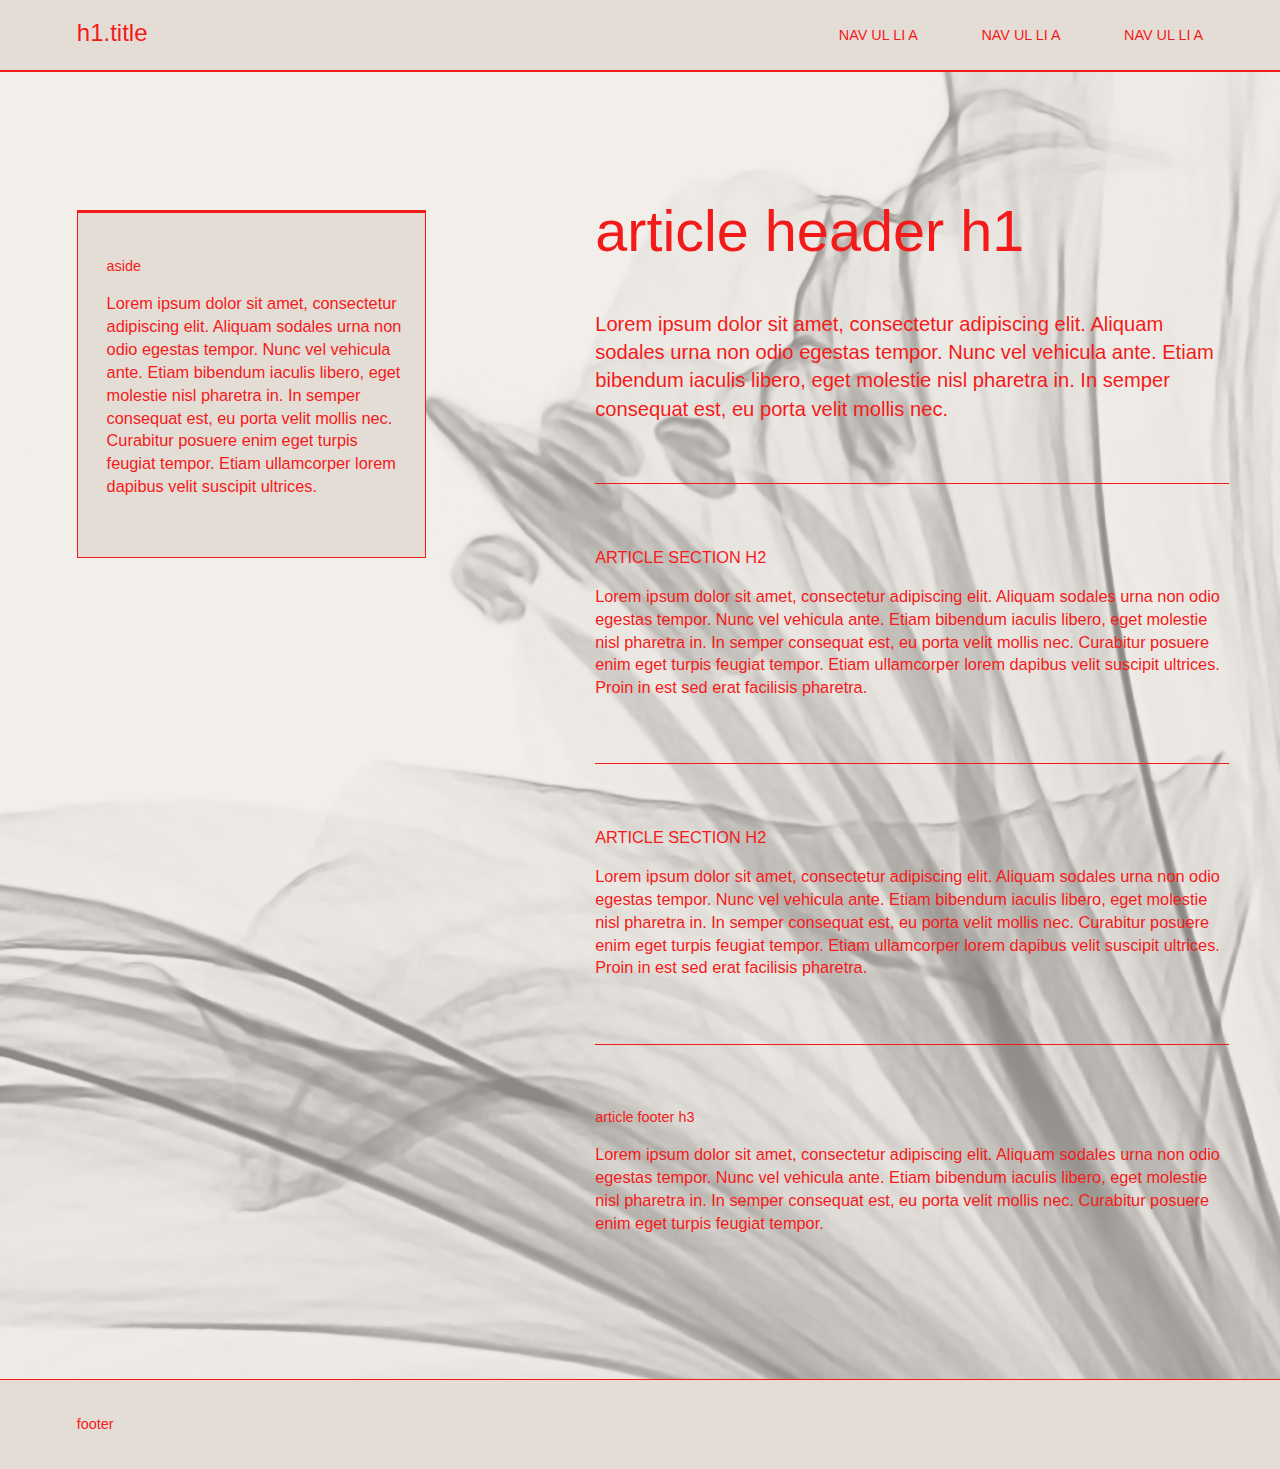
<file: lee.hanseung/initializr/index.html>
<!doctype html>
<!--[if lt IE 7]>      <html class="no-js lt-ie9 lt-ie8 lt-ie7" lang=""> <![endif]-->
<!--[if IE 7]>         <html class="no-js lt-ie9 lt-ie8" lang=""> <![endif]-->
<!--[if IE 8]>         <html class="no-js lt-ie9" lang=""> <![endif]-->
<!--[if gt IE 8]><!--> <html class="no-js" lang=""> <!--<![endif]-->
    <head>
        <meta charset="utf-8">
        <meta http-equiv="X-UA-Compatible" content="IE=edge,chrome=1">
        <title></title>
        <meta name="description" content="">
        <meta name="viewport" content="width=device-width, initial-scale=1">
        <link rel="apple-touch-icon" href="apple-touch-icon.png">

        <link rel="stylesheet" href="css/normalize.min.css">
        <link rel="stylesheet" href="css/theme.css">
        <!-- <link rel="stylesheet" href="css/main.css"> -->

        <script src="js/vendor/modernizr-2.8.3-respond-1.4.2.min.js"></script>
    </head>
    <body>
        <!--[if lt IE 8]>
            <p class="browserupgrade">You are using an <strong>outdated</strong> browser. Please <a href="http://browsehappy.com/">upgrade your browser</a> to improve your experience.</p>
        <![endif]-->

        <div class="header-container">
            <header class="wrapper clearfix">
                <h1 class="title">h1.title</h1>
                <nav>
                    <ul>
                        <li><a href="#">NAV UL LI A</a></li>
                        <li><a href="#">NAV UL LI A</a></li>
                        <li><a href="#">NAV UL LI A</a></li>
                    </ul>
                </nav>
            </header>
        </div>

        <div class="main-container">
            <div class="main wrapper clearfix">

                <article>
                    <header>
                        <h1>article header h1</h1>
                        <p>Lorem ipsum dolor sit amet, consectetur adipiscing elit. Aliquam sodales urna non odio egestas tempor. Nunc vel vehicula ante. Etiam bibendum iaculis libero, eget molestie nisl pharetra in. In semper consequat est, eu porta velit mollis nec.</p>
                    </header>
                    <section>
                        <h2>ARTICLE SECTION H2</h2>
                        <p>Lorem ipsum dolor sit amet, consectetur adipiscing elit. Aliquam sodales urna non odio egestas tempor. Nunc vel vehicula ante. Etiam bibendum iaculis libero, eget molestie nisl pharetra in. In semper consequat est, eu porta velit mollis nec. Curabitur posuere enim eget turpis feugiat tempor. Etiam ullamcorper lorem dapibus velit suscipit ultrices. Proin in est sed erat facilisis pharetra.</p>
                    </section>
                    <section>
                        <h2>ARTICLE SECTION H2</h2>
                        <p>Lorem ipsum dolor sit amet, consectetur adipiscing elit. Aliquam sodales urna non odio egestas tempor. Nunc vel vehicula ante. Etiam bibendum iaculis libero, eget molestie nisl pharetra in. In semper consequat est, eu porta velit mollis nec. Curabitur posuere enim eget turpis feugiat tempor. Etiam ullamcorper lorem dapibus velit suscipit ultrices. Proin in est sed erat facilisis pharetra.</p>
                    </section>
                    <footer>
                        <h3>article footer h3</h3>
                        <p>Lorem ipsum dolor sit amet, consectetur adipiscing elit. Aliquam sodales urna non odio egestas tempor. Nunc vel vehicula ante. Etiam bibendum iaculis libero, eget molestie nisl pharetra in. In semper consequat est, eu porta velit mollis nec. Curabitur posuere enim eget turpis feugiat tempor.</p>
                    </footer>
                </article>

                <aside>
                    <h3>aside</h3>
                    <p>Lorem ipsum dolor sit amet, consectetur adipiscing elit. Aliquam sodales urna non odio egestas tempor. Nunc vel vehicula ante. Etiam bibendum iaculis libero, eget molestie nisl pharetra in. In semper consequat est, eu porta velit mollis nec. Curabitur posuere enim eget turpis feugiat tempor. Etiam ullamcorper lorem dapibus velit suscipit ultrices.</p>
                </aside>

            </div> <!-- #main -->
        </div> <!-- #main-container -->

        <div class="footer-container">
            <footer class="wrapper">
                <h3>footer</h3>
            </footer>
        </div>

        <script src="//ajax.googleapis.com/ajax/libs/jquery/1.11.2/jquery.min.js"></script>
        <script>window.jQuery || document.write('<script src="js/vendor/jquery-1.11.2.min.js"><\/script>')</script>

        <script src="js/main.js"></script>

        <!-- Google Analytics: change UA-XXXXX-X to be your site's ID. -->
        <script>
            (function(b,o,i,l,e,r){b.GoogleAnalyticsObject=l;b[l]||(b[l]=
            function(){(b[l].q=b[l].q||[]).push(arguments)});b[l].l=+new Date;
            e=o.createElement(i);r=o.getElementsByTagName(i)[0];
            e.src='//www.google-analytics.com/analytics.js';
            r.parentNode.insertBefore(e,r)}(window,document,'script','ga'));
            ga('create','UA-XXXXX-X','auto');ga('send','pageview');
        </script>
    </body>
</html>
</file>
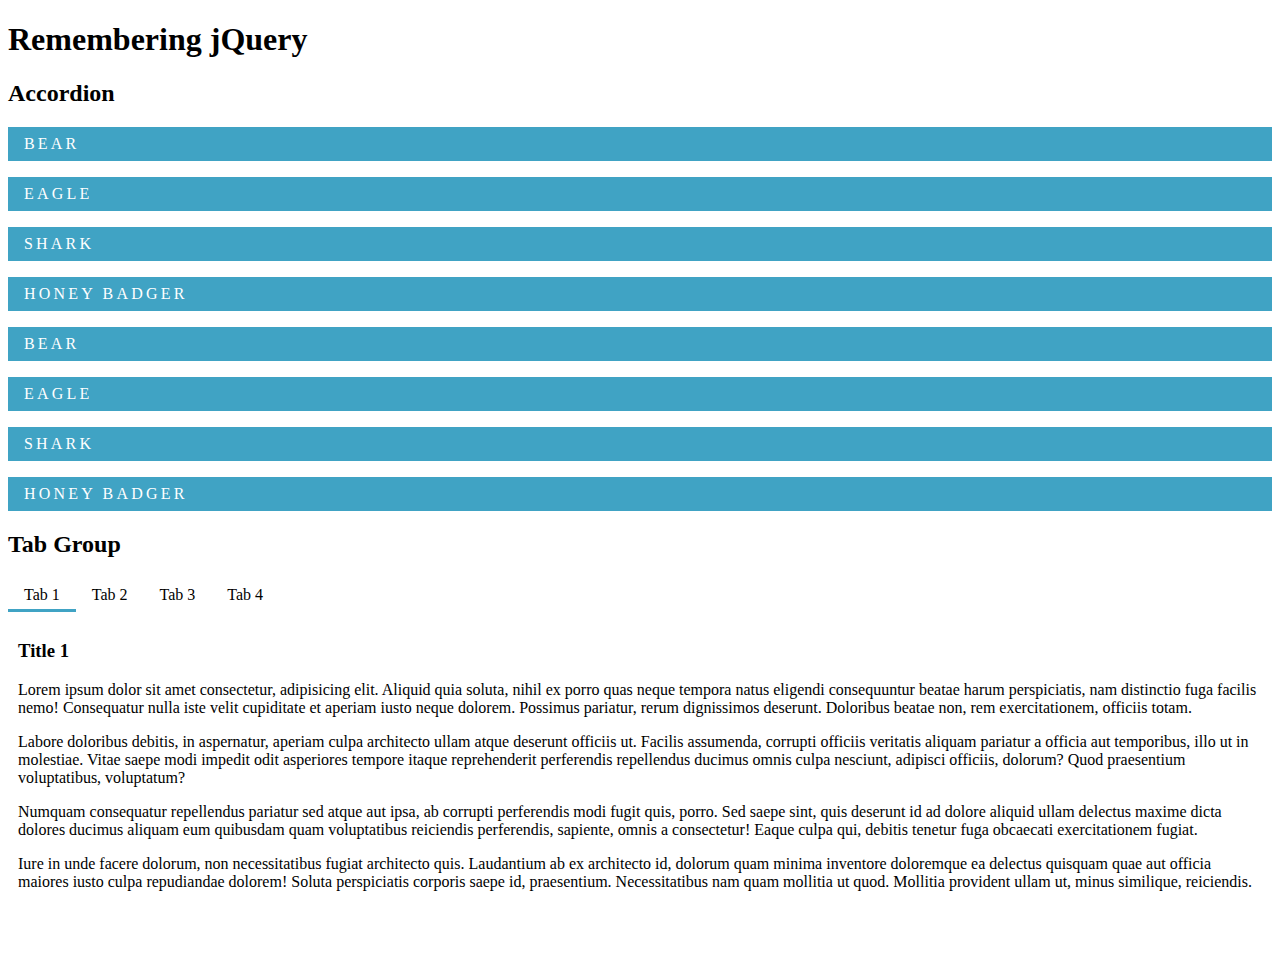
<file: lee.hanseung/demo/jquery.html>
<!DOCTYPE html>
<html lang="en">
<head>
   <meta charset="UTF-8">
   <meta name="viewport" content="width=device-width, initial-scale=1.0">
   <title>Remembering jQuery</title>

   <link rel="stylesheet" href="css/style.css">

   <script src="https://code.jquery.com/jquery-3.2.1.min.js"></script>
   <script src="js/script.js"></script>
</head>
<body>

   <header class="container">
      <h1>Remembering jQuery</h1>
   </header>

   <div class="container">
      <h2>Accordion</h2>

      <!-- dl.accordion>(dt+dd)*4 -->
      <dl class="accordion">
         <dt>Bear</dt>
         <dd>Lives in the Woods</dd>
         <dt>Eagle</dt>
         <dd>Lives in the Sky</dd>
         <dt>Shark</dt>
         <dd>Lives in the Ocean</dd>
         <dt>Honey Badger</dt>
         <dd>Don't give a crap</dd>
      </dl>

      <!-- dl.accordion>(dt+dd)*4 -->
      <dl class="accordion">
         <dt>Bear</dt>
         <dd>Lives in the Woods</dd>
         <dt>Eagle</dt>
         <dd>Lives in the Sky</dd>
         <dt>Shark</dt>
         <dd>Lives in the Ocean</dd>
         <dt>Honey Badger</dt>
         <dd>Don't give a crap</dd>
      </dl>
   </div>


   <div class="container">
      <h2>Tab Group</h2>

      <div class="tabgroup">
         <div class="tabs">
            <!-- .tab*4>{Tab $} -->
            <div class="tab active">Tab 1</div>
            <div class="tab">Tab 2</div>
            <div class="tab">Tab 3</div>
            <div class="tab">Tab 4</div>
         </div>
         <div class="contents">
            <!-- .content*4>h3{Title $}+(p*4>lorem50) -->
            <div class="content active">
               <h3>Title 1</h3>
               <p>Lorem ipsum dolor sit amet consectetur, adipisicing elit. Aliquid quia soluta, nihil ex porro quas neque tempora natus eligendi consequuntur beatae harum perspiciatis, nam distinctio fuga facilis nemo! Consequatur nulla iste velit cupiditate et aperiam iusto neque dolorem. Possimus pariatur, rerum dignissimos deserunt. Doloribus beatae non, rem exercitationem, officiis totam.</p>
               <p>Labore doloribus debitis, in aspernatur, aperiam culpa architecto ullam atque deserunt officiis ut. Facilis assumenda, corrupti officiis veritatis aliquam pariatur a officia aut temporibus, illo ut in molestiae. Vitae saepe modi impedit odit asperiores tempore itaque reprehenderit perferendis repellendus ducimus omnis culpa nesciunt, adipisci officiis, dolorum? Quod praesentium voluptatibus, voluptatum?</p>
               <p>Numquam consequatur repellendus pariatur sed atque aut ipsa, ab corrupti perferendis modi fugit quis, porro. Sed saepe sint, quis deserunt id ad dolore aliquid ullam delectus maxime dicta dolores ducimus aliquam eum quibusdam quam voluptatibus reiciendis perferendis, sapiente, omnis a consectetur! Eaque culpa qui, debitis tenetur fuga obcaecati exercitationem fugiat.</p>
               <p>Iure in unde facere dolorum, non necessitatibus fugiat architecto quis. Laudantium ab ex architecto id, dolorum quam minima inventore doloremque ea delectus quisquam quae aut officia maiores iusto culpa repudiandae dolorem! Soluta perspiciatis corporis saepe id, praesentium. Necessitatibus nam quam mollitia ut quod. Mollitia provident ullam ut, minus similique, reiciendis.</p>
            </div>
            <div class="content">
               <h3>Title 2</h3>
               <p>Lorem, ipsum dolor sit amet consectetur adipisicing, elit. Minima voluptatibus, eligendi quia, natus repudiandae blanditiis dolore dolores adipisci tempora reiciendis a ipsam at nihil soluta dolorem voluptatem quidem, praesentium, aliquid. Consequatur aspernatur delectus, corporis nobis illo, obcaecati facere eaque! Perferendis cupiditate, beatae architecto vitae recusandae consectetur dignissimos nesciunt cumque rem.</p>
               <p>Illo, soluta quis dolor, iste fuga consectetur impedit sit sapiente reprehenderit delectus aliquam assumenda non nulla molestias optio eveniet. Quod inventore pariatur esse maxime sapiente illo veniam, amet cum recusandae mollitia totam molestiae, minima omnis rerum placeat harum voluptatum consequatur, nihil cumque? Doloremque corporis, fugit neque commodi vel, inventore dolor.</p>
               <p>Minima in tempore quos temporibus atque cupiditate culpa totam at similique quasi, voluptate. Cumque officia hic repudiandae quaerat laudantium aliquid mollitia itaque omnis maiores voluptas, accusantium dolores, illum debitis quibusdam, neque ratione distinctio, quam? Alias deserunt sapiente doloribus, perspiciatis facere minus dolore voluptas consectetur incidunt eligendi molestiae qui voluptatem exercitationem.</p>
               <p>Maxime, sed! Hic iste quae non saepe praesentium nesciunt eaque facilis animi aperiam exercitationem laboriosam optio error ab earum ut, et. Odio hic sit reiciendis itaque dolorem, iste sequi harum, voluptatum amet dolores voluptate, omnis possimus distinctio consectetur molestias atque? Non eum adipisci velit suscipit excepturi a esse fugit distinctio.</p>
            </div>
            <div class="content">
               <h3>Title 3</h3>
               <p>Lorem ipsum dolor sit amet consectetur adipisicing elit. Eaque tempore aliquam, maiores dolorem iste iure ipsam, vitae tenetur hic cumque. Ipsa temporibus earum ratione voluptatem ut odio. Iure ratione recusandae distinctio expedita praesentium, assumenda, quae atque asperiores minus magnam, sed voluptatem, suscipit. Rerum officiis voluptate voluptatum facere id. Ipsa, pariatur!</p>
               <p>Non ipsam error maxime culpa, aut? Unde quo nemo nesciunt expedita corporis, mollitia consequatur, possimus nisi fugiat non, libero similique asperiores quidem natus rerum, illum doloremque esse accusantium magni adipisci? Voluptates mollitia alias amet quasi magnam quod debitis provident rem aspernatur recusandae accusantium facere nostrum a ut, commodi vero minima?</p>
               <p>Nihil reiciendis quod et, odit! Qui dolor officia amet possimus accusantium voluptas aperiam quam ad eligendi mollitia quia quae velit, quisquam nisi, laborum eos! Aspernatur facere sed labore dicta illum omnis voluptatum consectetur, recusandae deleniti ad atque ipsa tempora? Ab ut illum dolore consequatur nostrum cumque rerum libero dolorum odit.</p>
               <p>Inventore, ullam doloribus commodi necessitatibus sapiente minima cum quidem distinctio temporibus iusto placeat, debitis aliquam tenetur molestiae, aliquid! Saepe reiciendis numquam corrupti in doloribus est natus, sit mollitia, vel, qui voluptatum ea, quod. Tenetur similique dolores, eum, nulla quo porro fugit, quibusdam aperiam tempora odio accusantium itaque veniam omnis explicabo.</p>
            </div>
            <div class="content">
               <h3>Title 4</h3>
               <p>Lorem ipsum, dolor sit amet consectetur adipisicing elit. A esse similique non voluptatem repellendus expedita at ratione quis et quisquam nemo optio sed minima rem, mollitia delectus quasi quae nobis, minus incidunt harum odio fuga. Perferendis qui inventore fugiat voluptate animi, quos corrupti quaerat ea exercitationem totam ab, in, molestias.</p>
               <p>Consequuntur enim quidem dolorum earum cum beatae facere, officiis aliquam deserunt temporibus quod deleniti eveniet commodi veritatis accusamus consequatur ex perferendis fugiat libero alias, provident nam nemo minima soluta minus! Labore vitae, beatae enim esse incidunt, odit quos, modi, eligendi quidem doloribus porro quibusdam aperiam. Quibusdam aut, ut error consequuntur?</p>
               <p>Voluptas maxime similique aut nam ex recusandae aspernatur modi ut sunt nemo earum, ullam magni, saepe quam veniam perferendis tempore inventore laudantium eius, tenetur fuga eos, accusamus! Quam, explicabo, dolore. Fugit minima esse adipisci eligendi exercitationem dolor, laborum natus deleniti eum, consectetur et hic. Natus voluptate, aspernatur numquam perspiciatis id.</p>
               <p>Sit laborum illo nulla, eligendi excepturi distinctio a enim debitis totam. Praesentium saepe distinctio iusto vitae veniam laudantium velit sint tenetur corporis accusantium at possimus ex voluptate repellendus libero tempore, debitis odit repudiandae nulla dolor! Quasi architecto ducimus quis ratione. Architecto ipsam eos illo minima, saepe provident cumque voluptas incidunt!</p>
            </div>
         </div>
      </div>
   </div>
   
</body>
</html>
</file>
<file: lee.hanseung/initializr/css/theme.css>
html {
    color: #f51a1a;
    font-size: 0.6em;
    line-height: 1.4;
}



body {
    --font-sans: Lato, Helvetica, Arial, sans-serif;
    --font-serif: Cambria, Georgia, "Times New Roman", serif;
    background: #e4ddd6;
    background-image: url("../img/flower.jpg");
}


.title {
    float: left;
    color: #f51a1a;
    font-weight: normal;
    font-size: 2.5em;
}


nav {
    float: right;
    width: 36%;
}

nav ul {
    margin: 0;
    padding: 0;
    list-style-type: none;
}

nav a {
    display: block;
    margin-bottom: 10px;
    padding: 15px 0;
    text-align: center;
    text-decoration: none;
    font-weight: lighter;
    font-size: 1.5em;
    color: #f51a1a;
    background: #e4ddd6;
    float: left;
    width: 27%;
    margin: 0 1.7%;
    padding: 25px 2%;
    margin-bottom: 0;
}


nav a:hover {
    color: #f51a1a;
    font-weight: normal;
}


nav li:first-child a {
        margin-left: 0;
    }

nav li:last-child a {
        margin-right: 0;
}


.wrapper {
    width: 90%;
    margin: 0 6%;
}


.header-container {
    border-bottom: 2px solid #f51a1a;
    background: #e4ddd6;
}

.main aside {
    float: left;
    width: 26%;
    border: 1px solid #f51a1a;
    border-top: 3.7px solid #f51a1a;
    margin-top: 6em;
    color: #f51a1a;
    padding: 3em 2em 4.5em 3em;
    background: #e4ddd6;
}

.main aside:hover {
    color: white;
    background: #f51a1a;
}



.main {
    padding: 80px 0;
}


.main-container {
    background: rgba(234, 229, 220, 0.6);

}

.main article h1 {
    font-size: 6em;
    font-weight: lighter;
}

.main article {
    float: right;
    width: 55%;
    padding-top: 0em;
}



header p {
    font-size: 2.1em;
    padding-bottom: 2em;
}


p {
    font-size: 1.7em;
    font-weight: lighter;
}

h2 {
    font-size: 1.7em;
    font-weight: normal;
}


h3 {
    font-size: 1.5em;
    font-weight: normal;
}


.main-container footer {
    border-top: 1px solid #f51a1a;
}


section {
    border-top: 1px solid #f51a1a;
    padding: 5em 0 5em 0;
}


.footer-container {
    border-top: 1.5px solid #f51a1a;
    background: #e4ddd6;
}


.footer-container footer {
    color: #f51a1a;
    padding: 20px 0;

}

footer {
    padding: 5em 0 5em 0;
}


/*Below is from the main.css*/
.clearfix:before,
.clearfix:after {
    content: " ";
    display: table;
}

.clearfix:after {
    clear: both;
}
</file>
<file: lee.hanseung/initializr/css/main.css>
/*! HTML5 Boilerplate v5.0 | MIT License | http://h5bp.com/ */

html {
    color: #222;
    font-size: 1em;
    line-height: 1.4;
}

::-moz-selection {
    background: #b3d4fc;
    text-shadow: none;
}

::selection {
    background: #b3d4fc;
    text-shadow: none;
}

hr {
    display: block;
    height: 1px;
    border: 0;
    border-top: 1px solid #ccc;
    margin: 1em 0;
    padding: 0;
}

audio,
canvas,
iframe,
img,
svg,
video {
    vertical-align: middle;
}

fieldset {
    border: 0;
    margin: 0;
    padding: 0;
}

textarea {
    resize: vertical;
}

.browserupgrade {
    margin: 0.2em 0;
    background: #ccc;
    color: #000;
    padding: 0.2em 0;
}


/* ===== Initializr Styles ==================================================
   Author: Jonathan Verrecchia - verekia.com/initializr/responsive-template
   ========================================================================== */

body {
    font: 16px/26px Helvetica, Helvetica Neue, Arial;
}

.wrapper {
    width: 90%;
    margin: 0 5%;
}

/* ===================
    ALL: Orange Theme
   =================== */

.header-container {
    border-bottom: 20px solid #e44d26;
}

.footer-container,
.main aside {
    border-top: 20px solid #e44d26;
}

.header-container,
.footer-container,
.main aside {
    background: #f16529;
}

.title {
    color: white;
}

/* ==============
    MOBILE: Menu
   ============== */

nav ul {
    margin: 0;
    padding: 0;
    list-style-type: none;
}

nav a {
    display: block;
    margin-bottom: 10px;
    padding: 15px 0;

    text-align: center;
    text-decoration: none;
    font-weight: bold;

    color: white;
    background: #e44d26;
}

nav a:hover,
nav a:visited {
    color: white;
}

nav a:hover {
    text-decoration: underline;
}

/* ==============
    MOBILE: Main
   ============== */

.main {
    padding: 30px 0;
}

.main article h1 {
    font-size: 2em;
}

.main aside {
    color: white;
    padding: 0px 5% 10px;
}

.footer-container footer {
    color: white;
    padding: 20px 0;
}

/* ===============
    ALL: IE Fixes
   =============== */

.ie7 .title {
    padding-top: 20px;
}

/* ==========================================================================
   Author's custom styles
   ========================================================================== */















/* ==========================================================================
   Media Queries
   ========================================================================== */

@media only screen and (min-width: 480px) {

/* ====================
    INTERMEDIATE: Menu
   ==================== */

    nav a {
        float: left;
        width: 27%;
        margin: 0 1.7%;
        padding: 25px 2%;
        margin-bottom: 0;
    }

    nav li:first-child a {
        margin-left: 0;
    }

    nav li:last-child a {
        margin-right: 0;
    }

/* ========================
    INTERMEDIATE: IE Fixes
   ======================== */

    nav ul li {
        display: inline;
    }

    .oldie nav a {
        margin: 0 0.7%;
    }
}

@media only screen and (min-width: 768px) {

/* ====================
    WIDE: CSS3 Effects
   ==================== */

    .header-container,
    .main aside {
        -webkit-box-shadow: 0 5px 10px #aaa;
           -moz-box-shadow: 0 5px 10px #aaa;
                box-shadow: 0 5px 10px #aaa;
    }

/* ============
    WIDE: Menu
   ============ */

    .title {
        float: left;
    }

    nav {
        float: right;
        width: 38%;
    }

/* ============
    WIDE: Main
   ============ */

    .main article {
        float: left;
        width: 57%;
    }

    .main aside {
        float: right;
        width: 28%;
    }
}

@media only screen and (min-width: 1140px) {

/* ===============
    Maximal Width
   =============== */

    .wrapper {
        width: 1026px; /* 1140px - 10% for margins */
        margin: 0 auto;
    }
}

/* ==========================================================================
   Helper classes
   ========================================================================== */

.hidden {
    display: none !important;
    visibility: hidden;
}

.visuallyhidden {
    border: 0;
    clip: rect(0 0 0 0);
    height: 1px;
    margin: -1px;
    overflow: hidden;
    padding: 0;
    position: absolute;
    width: 1px;
}

.visuallyhidden.focusable:active,
.visuallyhidden.focusable:focus {
    clip: auto;
    height: auto;
    margin: 0;
    overflow: visible;
    position: static;
    width: auto;
}

.invisible {
    visibility: hidden;
}

.clearfix:before,
.clearfix:after {
    content: " ";
    display: table;
}

.clearfix:after {
    clear: both;
}

.clearfix {
    *zoom: 1;
}

/* ==========================================================================
   Print styles
   ========================================================================== */

@media print {
    *,
    *:before,
    *:after {
        background: transparent !important;
        color: #000 !important;
        box-shadow: none !important;
        text-shadow: none !important;
    }

    a,
    a:visited {
        text-decoration: underline;
    }

    a[href]:after {
        content: " (" attr(href) ")";
    }

    abbr[title]:after {
        content: " (" attr(title) ")";
    }

    a[href^="#"]:after,
    a[href^="javascript:"]:after {
        content: "";
    }

    pre,
    blockquote {
        border: 1px solid #999;
        page-break-inside: avoid;
    }

    thead {
        display: table-header-group;
    }

    tr,
    img {
        page-break-inside: avoid;
    }

    img {
        max-width: 100% !important;
    }

    p,
    h2,
    h3 {
        orphans: 3;
        widows: 3;
    }

    h2,
    h3 {
        page-break-after: avoid;
    }
}
</file>
<file: lee.hanseung/demo/css/style.css>
:root {
    --color-neutral-light: #ddd;
    --color-neutral-medium: #999;
    --color-neutral-dark: #444;

    --color-main-light: #def2f9;
    --color-main-medium: #40a3c4;
    --color-main-dark: #0f4557;
}

* {
    box-sizing: border-box;
}



.accordion dt {
    background-color: #40a3c4;
    color: white;
    padding: 0.5em 1em;
    letter-spacing: 0.2em;
    text-transform: uppercase;
}
.accordion dt~dt {
    margin-top: 1em;
}
.accordion dd {
    padding: 1em;
    margin: 0;
    border: 2px solid #40a3c4;
    border-top-width: 0;
    display: none;
}



.tabgroup {}
.tabgroup .tabs {
    display: flex;
}
.tabgroup .tab {
    padding: 0.5em 1em;
    position: relative;
}
.tabgroup .tab:hover {
    background-color: var(--color-neutral-light);
    cursor: pointer;
}
.tabgroup .tab::after {
    content: '';
    position: absolute;
    bottom: 0;
    left: 0;
    width: 100%;
    height: 0;
    background-color: var(--color-main-medium);
    transition: all 0.3s;
}
.tabgroup .tab.active::after {
    height: 3px;
}
.tabgroup .contents {
    height: 40vh;
    position: relative;
    overflow: hidden;
}
.tabgroup .content {
    position: absolute;
    top: 0;
    left: 0;
    width: 100%;
    height: 100%;
    padding: 10px;
    overflow: auto;
    background-color: white;
    pointer-events: none;
    opacity: 0;
    transition: all 0.3s;
}
.tabgroup .content.active {
    opacity: 1;
    pointer-events: initial;
}
</file>
